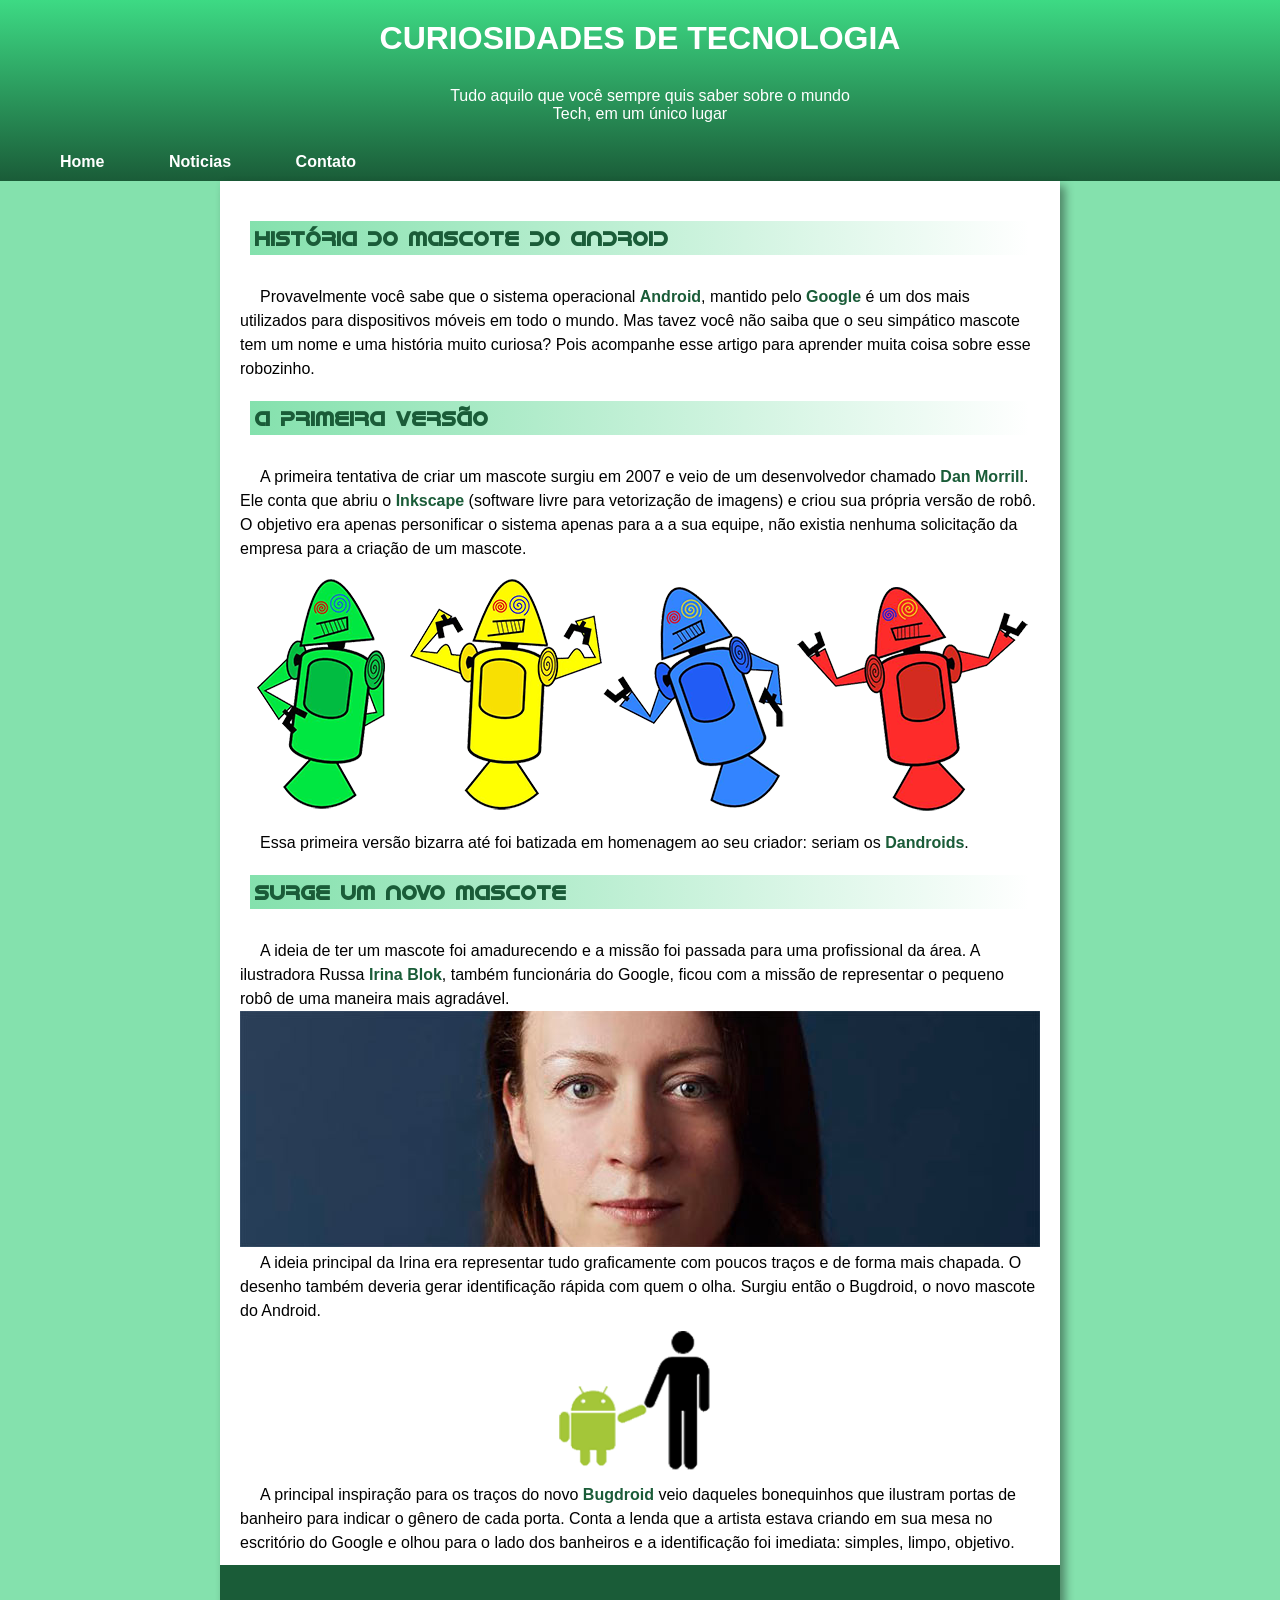
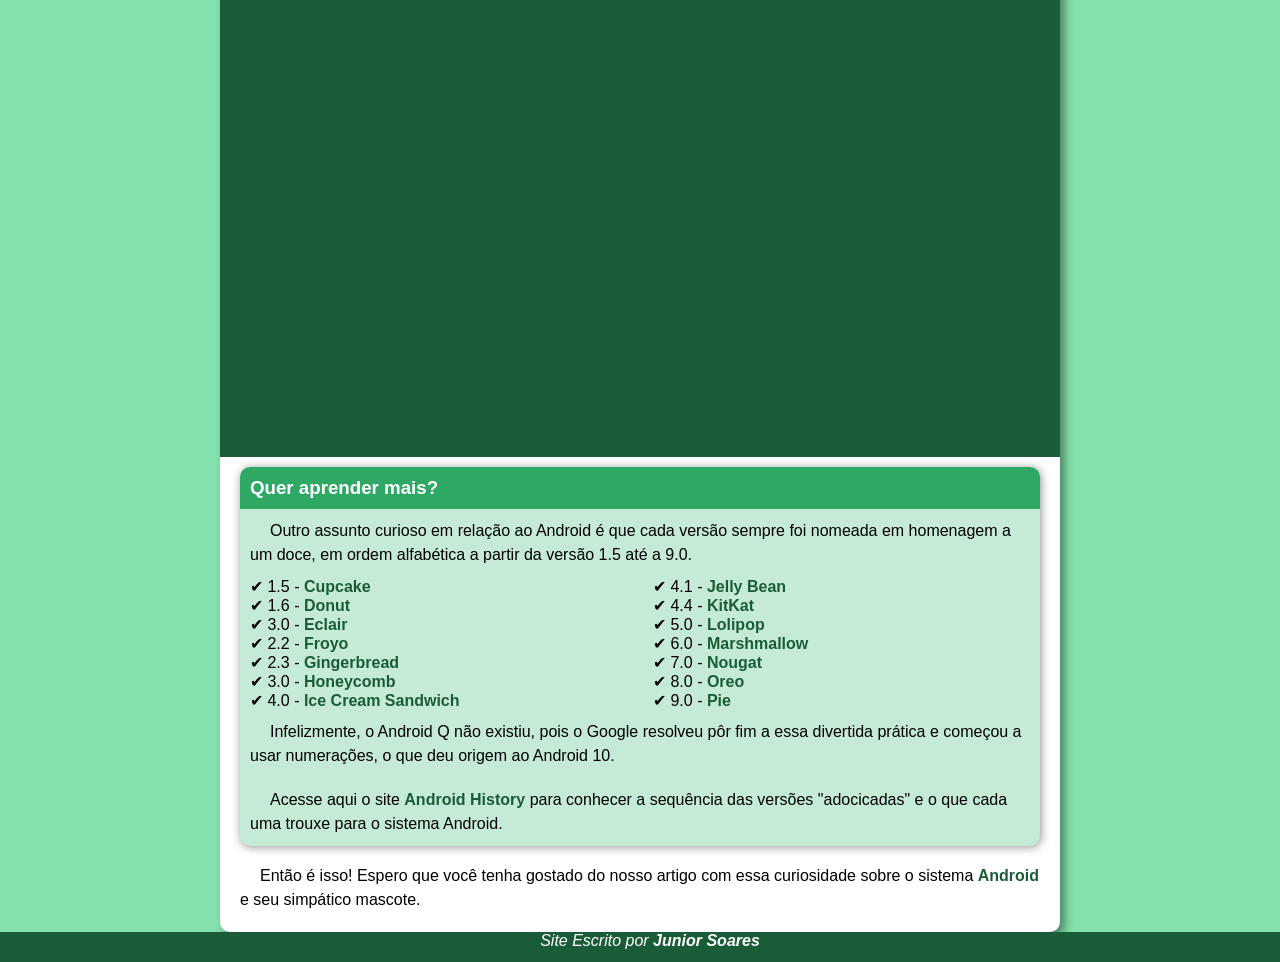
<file: index.html>
<!DOCTYPE html>
<html lang="pt-br">
<head>
    <meta charset="UTF-8">
    <meta http-equiv="X-UA-Compatible" content="IE=edge">
    <meta name="viewport" content="width=device-width, initial-scale=1.0">
    <title>Como surgiu o Bugdroid</title>
    <link rel="stylesheet" href="SiteAndroid.css">
    <link rel="shortcut icon" href="pacoteproj/pacote-projeto-d010/imagens/favicon.ico" type="image/x-icon">
</head>
<body><header>
    <h1>CURIOSIDADES DE TECNOLOGIA</h1>
    <p>Tudo aquilo que você sempre quis saber sobre o mundo <br>Tech, em um único lugar
    </p>
    <menu><a href="#">Home</a>
        <a href="#">Noticias</a>
        <a href="#">Contato</a>
        
    </menu>
</header>
    <main>
        <section>
            <article>
                <h2>História do Mascote do Android
                </h2>
                <p>Provavelmente você sabe que o sistema operacional <a href="#">Android</a>, mantido pelo <a href="#">Google</a> é um dos mais utilizados para dispositivos móveis em todo o mundo. Mas tavez você não saiba que o seu simpático mascote tem um nome e uma história muito curiosa? Pois acompanhe esse artigo para aprender muita coisa sobre esse robozinho.
                </p>
                <h2>A primeira versão
                </h2>
                    <p>A primeira tentativa de criar um mascote surgiu em 2007 e veio de um desenvolvedor chamado <a href="#">Dan Morrill</a>. Ele conta que abriu o <a href="#">Inkscape</a> (software livre para vetorização de imagens) e criou sua própria versão de robô. O objetivo era apenas personificar o sistema apenas para a a sua equipe, não existia nenhuma solicitação da empresa para a criação de um mascote.
                    </p>
                    <picture>
                        <source media="(max-width:550px)" srcset="pacoteproj/pacote-projeto-d010/imagens/dan-droids-pq.png" type="image/png">
                        <img src="pacoteproj/pacote-projeto-d010/imagens/dan-droids.png" alt="foto dandroids">
                    </picture>
                    <p>Essa primeira versão bizarra até foi batizada em homenagem ao seu criador: seriam os <a href="">Dandroids</a>.
                    </p>
                    <h2>Surge um novo mascote
                    </h2>
                    <p>A ideia de ter um mascote foi amadurecendo e a missão foi passada para uma profissional da área. A ilustradora Russa <a href="#">Irina Blok</a>, também funcionária do Google, ficou com a missão de representar o pequeno robô de uma maneira mais agradável.
                    </p>
                    <picture>
                        <source media="(max-width:550px)" srcset="pacoteproj/pacote-projeto-d010/imagens/irina-blok-pq.jpg" type="image/jpg">
                        <img src="pacoteproj/pacote-projeto-d010/imagens/irina-blok.jpg" alt="Irina Blok">
                    </picture>
                    <p>A ideia principal da Irina era representar tudo graficamente com poucos traços e de forma mais chapada. O desenho também deveria gerar identificação rápida com quem o olha. Surgiu então o Bugdroid, o novo mascote do Android.
                    
                    <div id="bugdroid"><img src="pacoteproj/pacote-projeto-d010/imagens/bugdroid.png"  alt="BugDroid"></div>
                </p>
                    <p>A principal inspiração para os traços do novo <a href="#">Bugdroid</a> veio daqueles bonequinhos que ilustram portas de banheiro para indicar o gênero de cada porta. Conta a lenda que a artista estava criando em sua mesa no escritório do Google e olhou para o lado dos banheiros e a identificação foi imediata: simples, limpo, objetivo.
                    </p>
                </article>
                    <div id="video"><iframe width="560" height="315" src="https://www.youtube.com/embed/l2UDgpLz20M" title="YouTube video player" frameborder="0" allow="accelerometer; autoplay; clipboard-write; encrypted-media; gyroscope; picture-in-picture; web-share" allowfullscreen></iframe></div>
            <article id="final"><h3>Quer aprender mais?</h3>
                <p>Outro assunto curioso em relação ao Android é que cada versão sempre foi nomeada em homenagem a um doce, em ordem alfabética a partir da versão 1.5 até a 9.0.
                </p>
                    
                        <ul>
                            <li>1.5 - <a href="#">Cupcake</a></li>
                            <li>1.6 - <a href="#">Donut</a></li>
                            <li>3.0 - <a href="#">Eclair</a></li>
                            <li>2.2 - <a href="#">Froyo</a></li>
                            <li>2.3 - <a href="#">Gingerbread</a></li>
                            <li>3.0 - <a href="#">Honeycomb</a></li>
                            <li>4.0 - <a href="#">Ice Cream Sandwich</a></li>
                            <li>4.1 - <a href="#">Jelly Bean</a></li>
                            <li>4.4 - <a href="#">KitKat</a></li>
                            <li>5.0 - <a href="#">Lolipop</a></li>
                            <li>6.0 - <a href="#">Marshmallow</a></li>
                            <li>7.0 - <a href="#">Nougat</a></li>
                            <li>8.0 - <a href="#">Oreo</a></li>
                            <li>9.0 - <a href="#">Pie</a></li>
                        </ul>
                    </div>
             
                <p>Infelizmente, o Android Q não existiu, pois o Google resolveu pôr fim a essa divertida prática e começou a usar numerações, o que deu origem ao Android 10.
                </p>
                <p>Acesse aqui o site <a href="#">Android History</a> para conhecer a sequência das versões "adocicadas" e o que cada uma trouxe para o sistema Android.
                </p>
            </article><br>
            <p>Então é isso! Espero que você tenha gostado do nosso artigo com essa curiosidade sobre o sistema <a href="#">Android</a> e seu simpático mascote.
            </p>
        </section>
    </main>
    <footer> <p>Site Escrito por <a href="#">Junior Soares</a></p>  
    </footer>
    
</body>
</html>
</file>
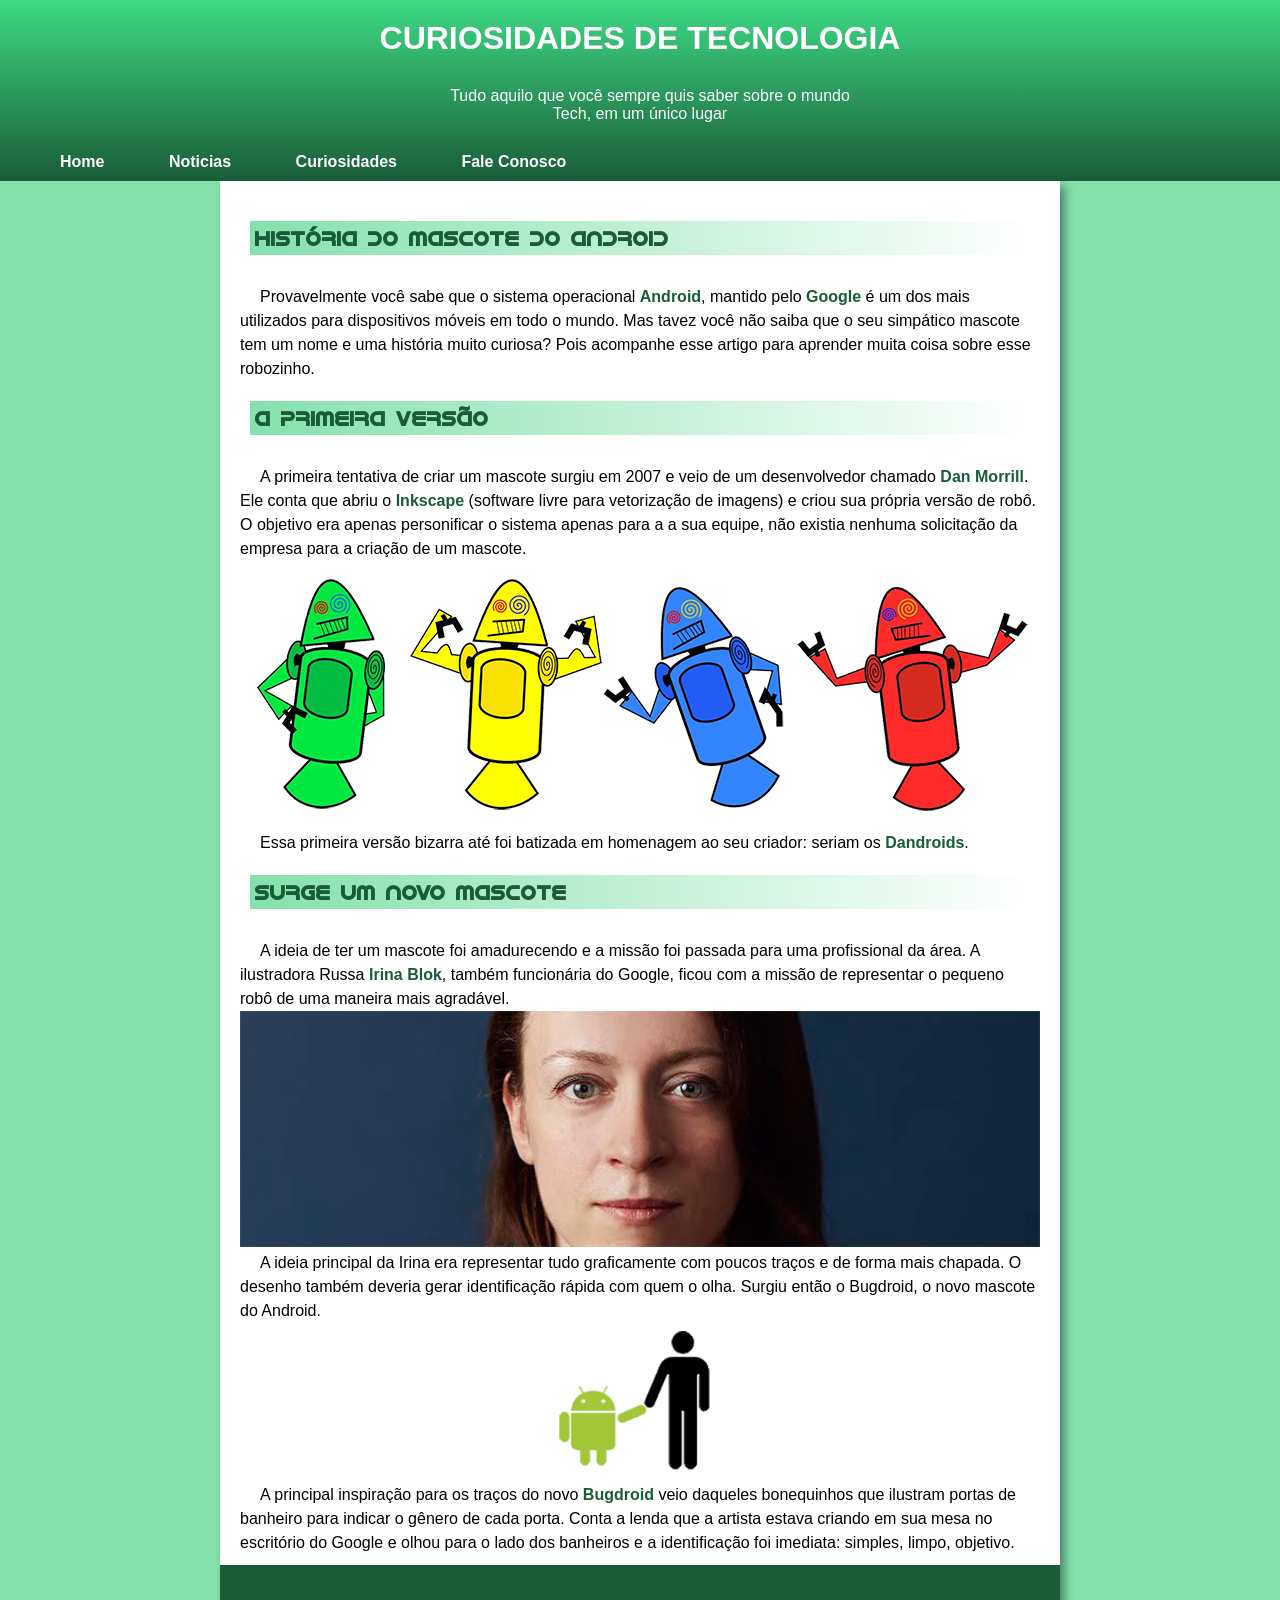
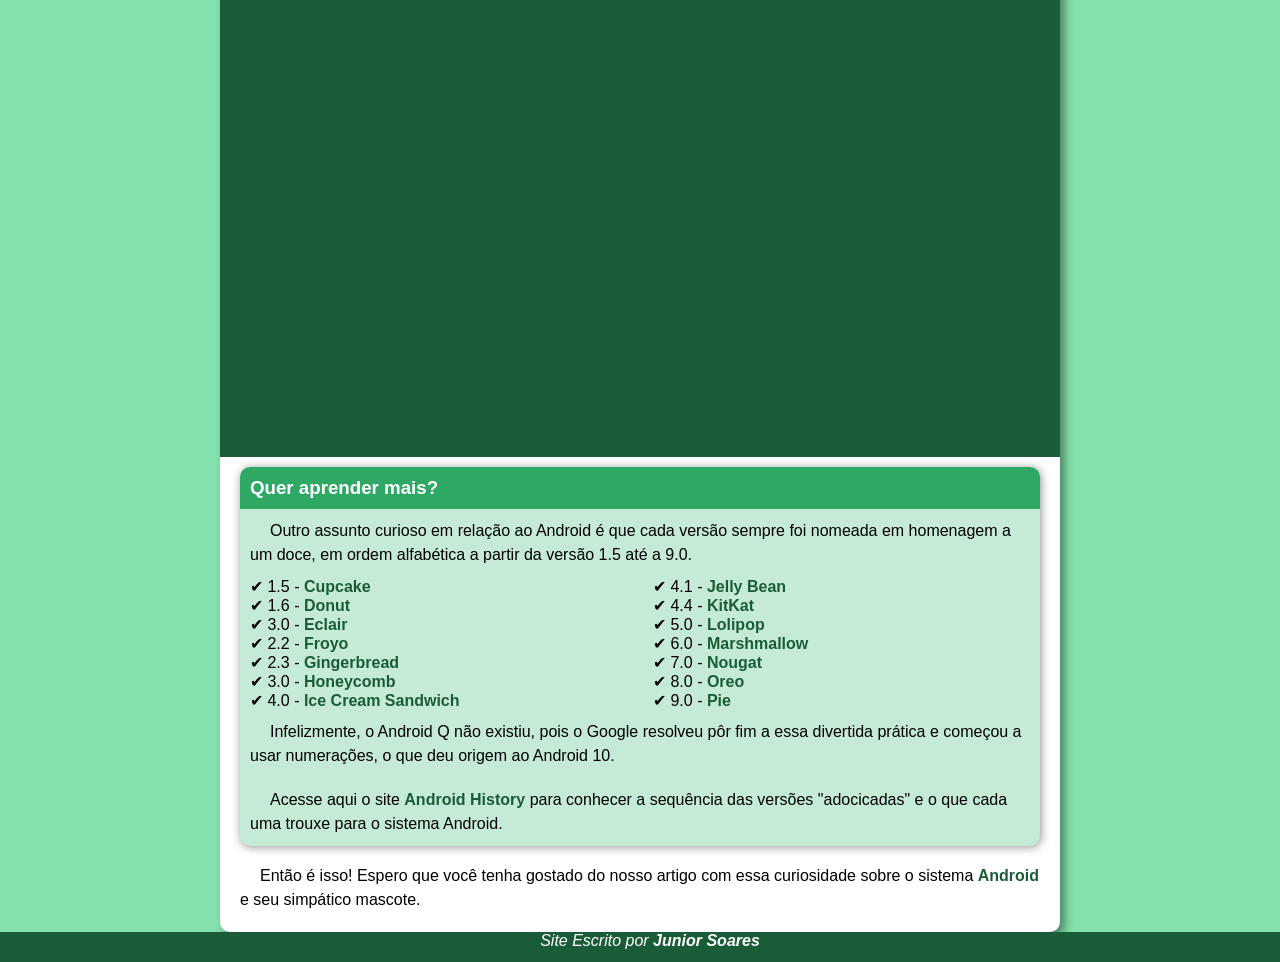
<file: index.html.html>
<!DOCTYPE html>
<html lang="pt-br">
<head>
    <meta charset="UTF-8">
    <meta http-equiv="X-UA-Compatible" content="IE=edge">
    <meta name="viewport" content="width=device-width, initial-scale=1.0">
    <title>Como surgiu o Bugdroid</title>
    <link rel="stylesheet" href="SiteAndroid.css">
    <link rel="shortcut icon" href="pacoteproj/pacote-projeto-d010/imagens/favicon.ico" type="image/x-icon">
</head>
<body><header>
    <h1>CURIOSIDADES DE TECNOLOGIA</h1>
    <p>Tudo aquilo que você sempre quis saber sobre o mundo <br>Tech, em um único lugar
    </p>
    <menu><a href="#">Home</a>
        <a href="#">Noticias</a>
        <a href="#">Curiosidades</a>
        <a href="#">Fale Conosco</a>
    </menu>
</header>
    <main>
        <section>
            <article>
                <h2>História do Mascote do Android
                </h2>
                <p>Provavelmente você sabe que o sistema operacional <a href="#">Android</a>, mantido pelo <a href="#">Google</a> é um dos mais utilizados para dispositivos móveis em todo o mundo. Mas tavez você não saiba que o seu simpático mascote tem um nome e uma história muito curiosa? Pois acompanhe esse artigo para aprender muita coisa sobre esse robozinho.
                </p>
                <h2>A primeira versão
                </h2>
                    <p>A primeira tentativa de criar um mascote surgiu em 2007 e veio de um desenvolvedor chamado <a href="#">Dan Morrill</a>. Ele conta que abriu o <a href="#">Inkscape</a> (software livre para vetorização de imagens) e criou sua própria versão de robô. O objetivo era apenas personificar o sistema apenas para a a sua equipe, não existia nenhuma solicitação da empresa para a criação de um mascote.
                    </p>
                    <picture>
                        <source media="(max-width:550px)" srcset="pacoteproj/pacote-projeto-d010/imagens/dan-droids-pq.png" type="image/png">
                        <img src="pacoteproj/pacote-projeto-d010/imagens/dan-droids.png" alt="foto dandroids">
                    </picture>
                    <p>Essa primeira versão bizarra até foi batizada em homenagem ao seu criador: seriam os <a href="">Dandroids</a>.
                    </p>
                    <h2>Surge um novo mascote
                    </h2>
                    <p>A ideia de ter um mascote foi amadurecendo e a missão foi passada para uma profissional da área. A ilustradora Russa <a href="#">Irina Blok</a>, também funcionária do Google, ficou com a missão de representar o pequeno robô de uma maneira mais agradável.
                    </p>
                    <picture>
                        <source media="(max-width:550px)" srcset="pacoteproj/pacote-projeto-d010/imagens/irina-blok-pq.jpg" type="image/jpg">
                        <img src="pacoteproj/pacote-projeto-d010/imagens/irina-blok.jpg" alt="Irina Blok">
                    </picture>
                    <p>A ideia principal da Irina era representar tudo graficamente com poucos traços e de forma mais chapada. O desenho também deveria gerar identificação rápida com quem o olha. Surgiu então o Bugdroid, o novo mascote do Android.
                    
                    <div id="bugdroid"><img src="pacoteproj/pacote-projeto-d010/imagens/bugdroid.png"  alt="BugDroid"></div>
                </p>
                    <p>A principal inspiração para os traços do novo <a href="#">Bugdroid</a> veio daqueles bonequinhos que ilustram portas de banheiro para indicar o gênero de cada porta. Conta a lenda que a artista estava criando em sua mesa no escritório do Google e olhou para o lado dos banheiros e a identificação foi imediata: simples, limpo, objetivo.
                    </p>
                </article>
                    <div id="video"><iframe width="560" height="315" src="https://www.youtube.com/embed/l2UDgpLz20M" title="YouTube video player" frameborder="0" allow="accelerometer; autoplay; clipboard-write; encrypted-media; gyroscope; picture-in-picture; web-share" allowfullscreen></iframe></div>
            <article id="final"><h3>Quer aprender mais?</h3>
                <p>Outro assunto curioso em relação ao Android é que cada versão sempre foi nomeada em homenagem a um doce, em ordem alfabética a partir da versão 1.5 até a 9.0.
                </p>
                    
                        <ul>
                            <li>1.5 - <a href="#">Cupcake</a></li>
                            <li>1.6 - <a href="#">Donut</a></li>
                            <li>3.0 - <a href="#">Eclair</a></li>
                            <li>2.2 - <a href="#">Froyo</a></li>
                            <li>2.3 - <a href="#">Gingerbread</a></li>
                            <li>3.0 - <a href="#">Honeycomb</a></li>
                            <li>4.0 - <a href="#">Ice Cream Sandwich</a></li>
                            <li>4.1 - <a href="#">Jelly Bean</a></li>
                            <li>4.4 - <a href="#">KitKat</a></li>
                            <li>5.0 - <a href="#">Lolipop</a></li>
                            <li>6.0 - <a href="#">Marshmallow</a></li>
                            <li>7.0 - <a href="#">Nougat</a></li>
                            <li>8.0 - <a href="#">Oreo</a></li>
                            <li>9.0 - <a href="#">Pie</a></li>
                        </ul>
                    </div>
             
                <p>Infelizmente, o Android Q não existiu, pois o Google resolveu pôr fim a essa divertida prática e começou a usar numerações, o que deu origem ao Android 10.
                </p>
                <p>Acesse aqui o site <a href="#">Android History</a> para conhecer a sequência das versões "adocicadas" e o que cada uma trouxe para o sistema Android.
                </p>
            </article><br>
            <p>Então é isso! Espero que você tenha gostado do nosso artigo com essa curiosidade sobre o sistema <a href="#">Android</a> e seu simpático mascote.
            </p>
        </section>
    </main>
    <footer> <p>Site Escrito por <a href="#">Junior Soares</a></p>  
    </footer>
    
</body>
</html>
</file>
<file: SiteAndroid.css>
@font-face {
    font-family: droid;
    src: url(pacoteproj/pacote-projeto-d010/fontes/idroid.otf);
}

 *{
    margin: 0px;
    padding:0px;
 }

body{
    font-family: Arial, Helvetica, sans-serif;
   background-color: #84E1AD;
   
}

h1{
    padding: 20px 10px 30px 10px;
}
h2{
    margin: 20px 10px 30px 10px;
    padding: 5px;
    font-family: droid;
    color: #1A5C38;
    background-image: linear-gradient(to right, #84E1AD, transparent);
    font-size: 1.3em;
}


img{
    width: 100%;
}
#bugdroid{
    width: 30%;
}


menu{
    padding-bottom: 10px;
    padding-top: 10px;
    margin-left: 50px;
    text-align: justify;
}
menu > a{
    text-decoration: none;
    font-weight: bolder;
    padding: 10px;
    margin-right: 40px;
    border-radius: 10px;
    color: rgb(255, 255, 255);
    transition-duration: .5s;
}
menu > a:hover{
    background-color: #feffff;
    color: #0000008c;
    border-radius: 10px;
}


header{
    background-image: linear-gradient(  #3DDA84, #1A5C38);
}
header > h1{
    text-align: center;
    color: white;
    font-family: Arial, Helvetica, sans-serif;
}
header > p{
    font: lighter 1em arial;
    color: white;
    text-align: center;
    padding-bottom: 20px;
}


main{
    background-color: white;
    min-width: 400px;
    max-width: 800px;
    margin: auto;
    padding: 20px;
    border-radius: 0px 0px 10px 10px;
    box-shadow: 5px 5px 10px rgba(0, 0, 0, 0.409);
}
p{
    text-indent: 20px;
    line-height: 1.5em;
}
div#video{
    background-color: #1A5C38;
    padding: 20px;
    padding-bottom: 59%;
    margin: 10px -20px;
    
    position: relative;
}
div#video > iframe{
    position: absolute;
    top: 5%;
    left: 5%;
    width: 90%;
    height: 90%;

}

div#bugdroid{
    background-color: white;
    text-align: center;
    margin: auto;
}



#final{
    background-color: #C5EBD6;
    border-radius: 10px 10px 10px 10px;
    box-shadow: 1px 1px 10px rgba(0, 0, 0, 0.438);
}
#final > p {
    margin-right: 10;
    padding: 10px;
}
h3{
    background-color: #2FA866;
    color: white;
    padding: 10px;
    border-radius: 10px 10px 0px 0px;
}
#final > ul{
    list-style-type: '\2714\00A0';
    margin-left: 10px;
    list-style-position: inside;
    columns: 2;
    background-color: #C5EBD6;
}
#final > ul > a{
    color: black;
}
a{
    text-decoration: none;
    color: #1A5C38;
    font: bold 1em arial,helvetica,sans-serif;
}



footer{
    background-color: #1A5C38;
    text-align: center;
    font: bold 1em arial,helvetica,sans-serif;
    height: 30px;
}
footer > p{
    font: lighter italic 1em arial,helvetica,sans-serif;
    color: white;
}
footer > p > a{
    font: bold italic 1em arial,helvetica,sans-serif;
    color: white;
    text-decoration: none;
}
</file>
